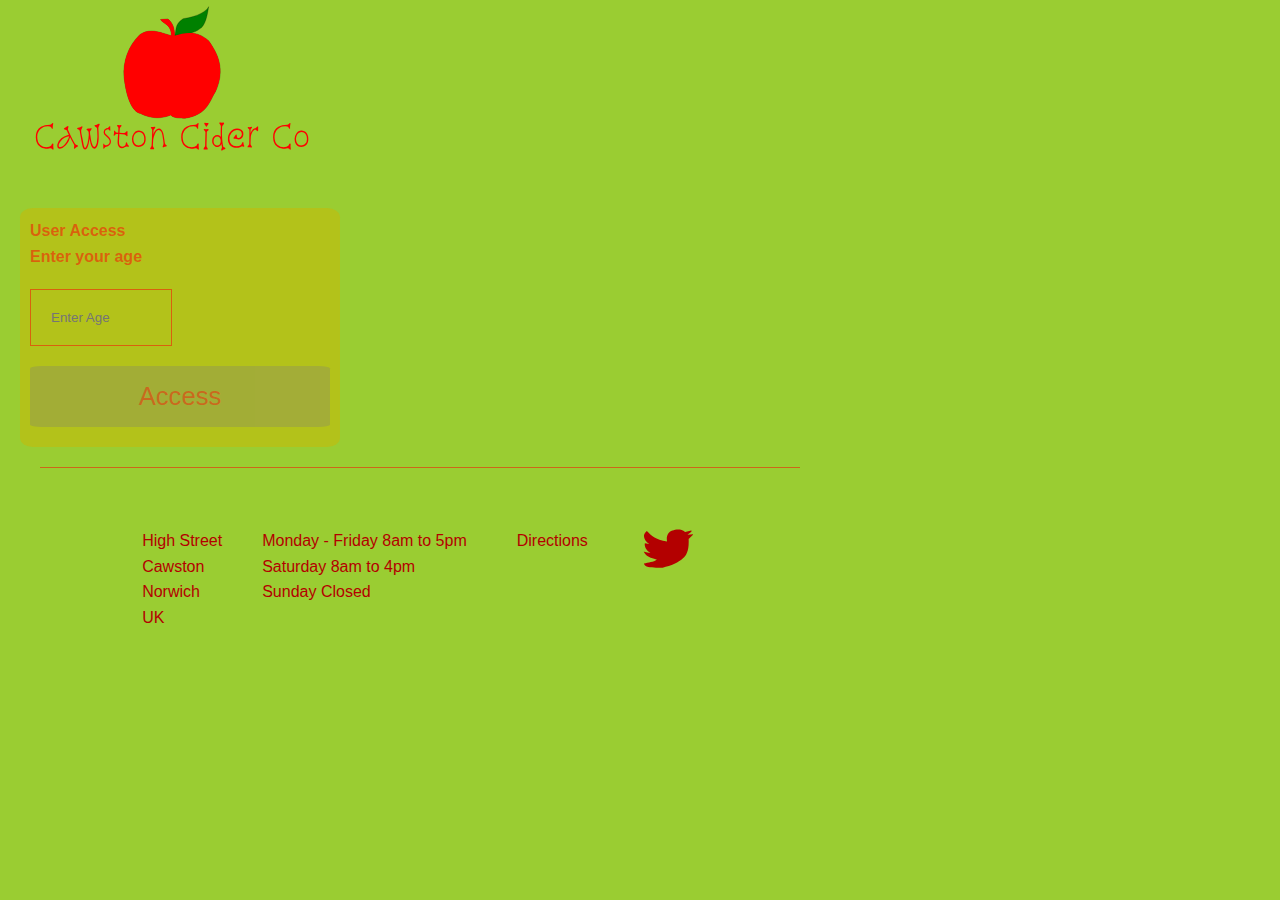
<file: index.html>
<!DOCTYPE html>
<html lang="en">
  <head>
    <meta charset="UTF-8" />
    <meta name="viewport" content="width=device-width, initial-scale=1.0" />
    <meta
      name="description"
      content="Craft Cider manufacturer based in Cawston, Norwich, Norfolk.Home of C5 range"
    />
    <title>Cawston Cider Co | craft cider makers</title>
    <link rel="stylesheet" href="./css/reset.css" />
    <link rel="stylesheet" href="./css/styles-index.css" />
  </head>
  <body>
    <header>
      <section class="container1">
        <div class="header1">
          <div class="img_logo">
            <figure class="swing">
              <img
                src="./images/logo for video 600x316_3.svg"
                alt="Logo a red apple with a single green leaf"
                class="apple"
              />
            </figure>
          </div>
        </div>
      </section>
    </header>

    <main>
      <!-- web access control -->

      <div id="accessControl" class="accessControl">
        <form class="formContainer">
          <h1>User Access</h1>
          <label for="ageOfUser">Enter your age</label>
          <input
            type="number"
            placeholder="Enter Age"
            name="userAge"
            id="userAge"
            required
          />
          <button type="submit" class="btn" id="accessButton">Access</button>
        </form>
      </div>
    </main>

    <footer>
      <hr class="horizontal_line" />
      <div class="footer1">
        <div class="address">
          <li>High Street</li>
          <li>Cawston</li>
          <li>Norwich</li>
          <li>UK</li>
        </div>
        <div class="opening_hours">
          <li>Monday - Friday 8am to 5pm</li>
          <li>Saturday 8am to 4pm</li>
          <li>Sunday Closed</li>
        </div>
        <div class="directions">
          <a href="https://goo.gl/maps/X6PAxqRuQbRzJB1BA">Directions</a>
        </div>
        <div class="social_media">
          <img src="./images/maroon tweet.svg" alt="tweet icon" />
        </div>
      </div>
    </footer>
    <script src="jsFiles/entry.js"></script>
  </body>
</html>
</file>
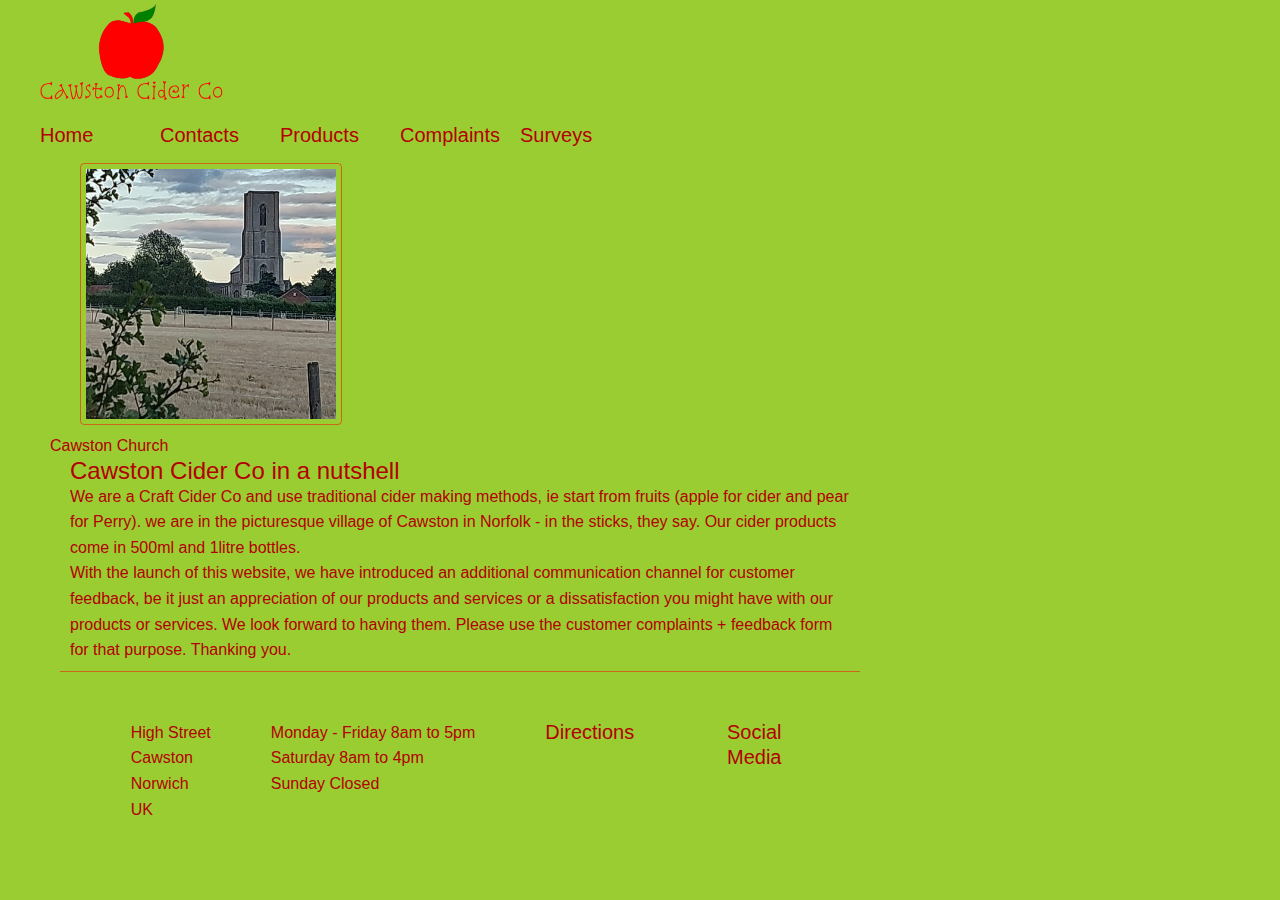
<file: about_us.html>
<!DOCTYPE html>
<html lang="en">
  <head>
    <meta charset="UTF-8" />
    <meta name="viewport" content="width=device-width, initial-scale=1.0" />
    <title>Document</title>
    <link rel="stylesheet" href="./css/reset.css" />
    <link rel="stylesheet" href="./css/styles-aboutus.css" />
  </head>
  <body>
    <header>
      <section class="container1">
        <div class="header1">
          <div class="img_logo">
            <figure class="swing"><img
              src="./images/logo for video 600x316_3.svg"
              alt="Logo a red apple with a single green leaf"
            /></figure>
          </div>
          <div class="nav1">
            <ul>
              <li><a href="home.html">Home</a></li>
              <li><a href="contacts.html">Contacts</a></li>
              <li><a href="products.html">Products</a></li>
              <li><a href="complaints.html">Complaints</a></li>
              <li><a href="surveys.html">Surveys</a></li>
            </ul>
          </div>
        </div>
      </section>
    </header>
    <main>
      <section>
        <div class="img_text">
          <div>
            <div class="image_aboutus1">
              <img
                src="./images/cawston_church_sq222.png"
                alt="Cawston church - photograph"
              />
              <p>Cawston Church</p>
            </div>

            <!-- <video width="300px" height="158px" controls>
              <source src="/video/CawstonCo_2.mp4" type="video/mp4" />
              Your browser does not support video
            </video> -->
            <!-- <div class="labels_4">
              <img
                src="/images/label-1.svg"
                alt="label chosen by staff for new launch"
              />
              <img
                src="/images/label-2.svg"
                alt="label chosen by staff for new launch"
              />
              <img
                src="/images/label-3.svg"
                alt="label chosen by staff for new launch"
              />
              <img
                src="/images/label-4.svg"
                alt="label chosen by staff for new launch"
              />
            </div> -->
          </div>
          <div class="text_aboutus1">
            <h2>Cawston Cider Co in a nutshell</h2>
            <p>
              We are a Craft Cider Co and use traditional cider making methods,
              ie start from fruits (apple for cider and pear for Perry). we are
              in the picturesque village of Cawston in Norfolk - in the sticks,
              they say. Our cider products come in 500ml and 1litre bottles.</p>
              <p>With the launch of this website, we have introduced an additional communication
              channel for customer feedback, be it
              just an appreciation of our products and services or a
              dissatisfaction you might have with our products or services. We look forward
              to having them. Please use the customer complaints + feedback form
              for that purpose. Thanking you.</p>

            </p>
          </div>
        </div>
      </section>
    </main>
    <footer>
      <hr class="horizontal_line" />
      <div class="footer1">
        <div class="address">
          <li>High Street</li>
          <li>Cawston</li>
          <li>Norwich</li>
          <li>UK</li>
        </div>
        <div class="opening_hours">
          <li>Monday - Friday 8am to 5pm</li>
          <li>Saturday 8am to 4pm</li>
          <li>Sunday Closed</li>
        </div>
        <div class="directions">
          <a href="https://goo.gl/maps/X6PAxqRuQbRzJB1BA">Directions</a>
        </div>
        <div class="social_media"><p>Social Media</p></div>
      </div>
    </footer>
  </body>
</html>
</file>
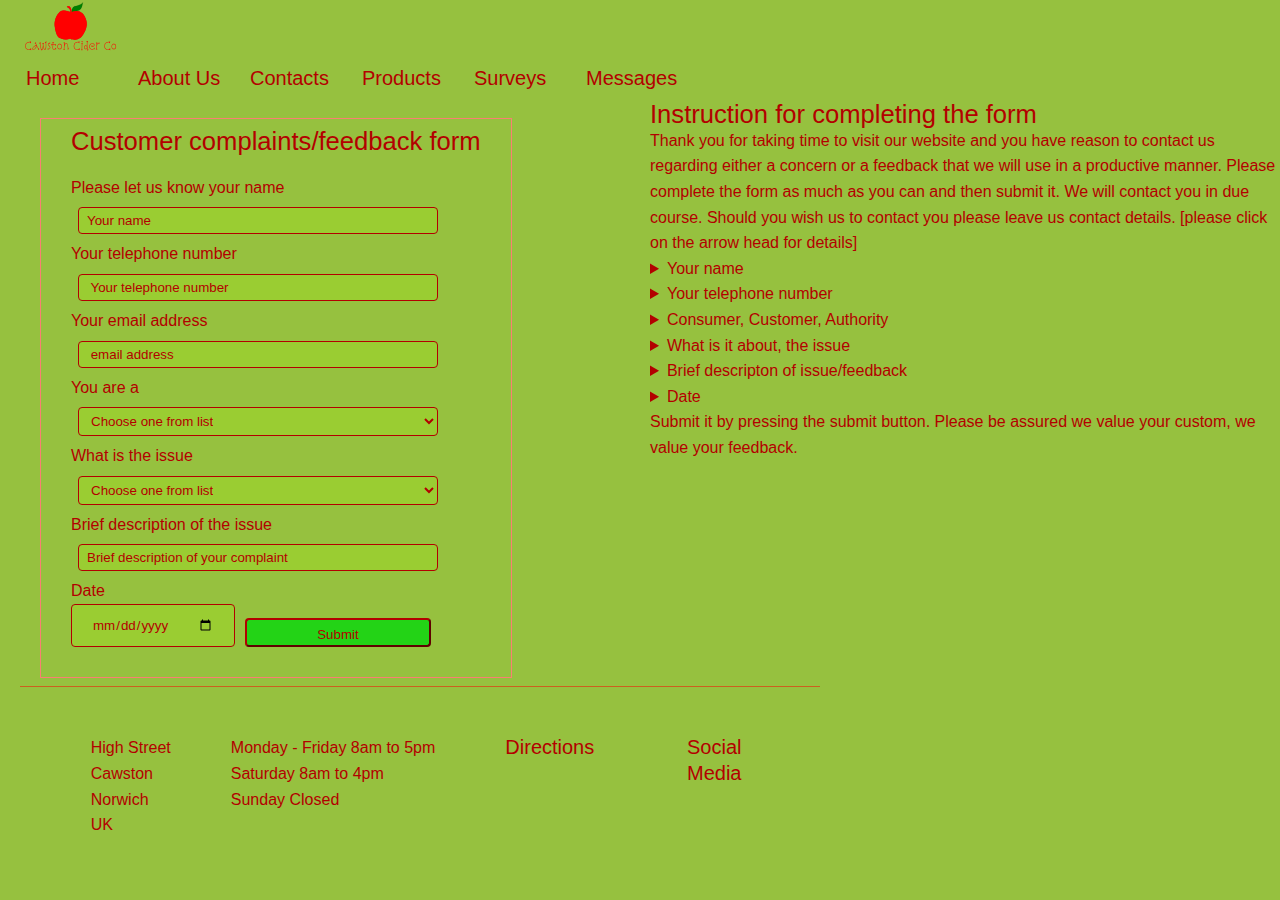
<file: complaints.html>
<!DOCTYPE html>
<html lang="en">
  <head>
    <meta charset="UTF-8" />
    <meta name="viewport" content="width=device-width, initial-scale=1.0" />
    <title>Cawston Cider Co</title>
    <link rel="stylesheet" href="./reset.css" />
    <link rel="stylesheet" href="./css/styles-complaints.css" />
  </head>
  <body>
    <header>
      <section class="container1">
        <div class="header1">
          <div class="img_logo">
            <img
              src="./images/logo for video 600x316_3.svg"
              alt="Logo a red apple with a single green leaf"
            />
          </div>
          <div class="nav1">
            <ul>
              <li><a href="index.html">Home</a></li>
              <li><a href="about_us.html">About Us</a></li>
              <li><a href="contacts.html">Contacts</a></li>
              <li><a href="products.html">Products</a></li>
              <li><a href="surveys.html">Surveys</a></li>
              <li><a href="messages.html">Messages</a></li>
            </ul>
          </div>
        </div>
      </section>
    </header>
    <main>
      <!-- complaints form -->
      <section class="form_Etc_Section" >
        <div class="form_And_Instructions">
          <div>
            <form id="messageForm">
              <fieldset>
                <legend>Customer complaints/feedback form</legend>
                <label for="name of complainant">
                  Please let us know your name
                  <input
                    type="text"
                    name="complainant"
                    id="userName"
                    placeholder="Your name"
                    required
                  />
                </label>
                <label for="complainant telephone number"
                  >Your telephone number
                  <input
                    type="text"
                    name="telNumber"
                    id="telephoneNumber"
                    placeholder=" Your telephone number"
                  />
                </label>
                <label for="user email"
                  >Your email address
                  <input
                    type="text"
                    name="email"
                    id="email"
                    placeholder=" email address"
                  />
                </label>
                <label for="userType"> You are a</label>
                <select name="complainantType" id="userType">
                  <option value="advice1">Choose one from list</option>
                  <option value="consumer">Consumer</option>
                  <option value="customer">Customer</option>
                  <option value="authority">Authority</option>
                </select>
    
                <label for="messageRelateTo">What is the issue</label>
                <select name="issueRelatedTo" id="messageRelatedTo">
                  <option value="advice2">Choose one from list</option>
                  <option value="foodSafetyIssue">Food safety issue</option>
                  <option value="ciderQualityIssue">Food quality issue</option>
                  <option value="ciderPackagingIssue">Packaging Issue</option>
                  <option value="deliveryIssue">DeliveryIssue</option>
                  <option value="feedback">Feedback</option>
                </select>
                <p>Brief description of the issue</p>
                <label for="Brief description of issue">
                  <input
                    type="text"
                    name="briefDescriptionOfMessage"
                    id="briefDescriptionOfMessage"
                    placeholder="Brief description of your complaint"
                    required
                  />
                </label>
                <div class="date_submit">
                  <label for="complaintDate">
                      Date
                      <input
                        type="date"
                        id="messageDate"
                        name="complaintDate"
                        placeholder="Date"
                      />
                    </label>
                    <button type="submit">Submit</button>
                    <!-- <input type="submit" onclick="submitForm()" value="submit"/> -->
                  </fieldset>
                  </form>
                </div> 
            <!-- end of form -->
          </div>
          
          <div class="ins-complete">
            <h2 class="ins">Instruction for completing the form</h2>
            <p class="ins_p">Thank you for taking time to visit our website and you have reason to contact us regarding either a concern or a feedback that we will use in a productive manner. Please complete the form as much as you can and then submit it.  We will contact you in due course. Should you wish us to contact you please leave us contact details. [please click on the arrow head for details]
            <article class="summary_instructions">
              <details>
                  <summary>Your name</summary> 
                  <p>Your name, include your title if we should use it</p>
              </details>
              <details>
                      <summary>Your telephone number</summary>
                      <p>This is for us to contact you.  This is not a must but we appreciate having it. We will comply with GDPA when dealing with it with your concent</p>
              </details>
               <details>
                      <summary>Consumer, Customer, Authority</summary>
      
                        <ul class="list_sum">
                          <li><h3>Consumer: you are an end product user. A consumer that we love to hear from about our products</h3></li>
                          <li><h3>Customer: you stock our products and sell them to the end user, consumer</h3></li>
                          <li><h3>Authority: Local authority interested in contacting us in relation to a complaint or otherwise</h3></li>
                        </ul>
  
              </details>
              <details>
                <summary>What is it about, the issue</summary>
                <p>Choose the right category, if the category is not there please let us know we will contact you and look into it.</p>
              </details>
              <details>
                <summary>Brief descripton of issue/feedback</summary>
                <p>Please describe beiefly what the issue is or your feedback is.</p>
              </details>
              <details>
                <summary>Date</summary>
                <p>The date you submit the complain/feedback</p>
              </details>
              Submit it by pressing the submit button.
              Please be assured we value your custom, we value your feedback.
              
            </article>
          
          
          </div>
        </div>
        


      </section>
    </main>
    <footer>
      <hr class="horizontal_line" />
      <div class="footer1">
        <div class="address">
          <li>High Street</li>
          <li>Cawston</li>
          <li>Norwich</li>
          <li>UK</li>
        </div>
        <div class="opening_hours">
          <li>Monday - Friday 8am to 5pm</li>
          <li>Saturday 8am to 4pm</li>
          <li>Sunday Closed</li>
        </div>
        <div class="directions">
          <a href="https://goo.gl/maps/X6PAxqRuQbRzJB1BA">Directions</a>
        </div>
        <div class="social_media"><p>Social Media</p></div>
      </div>
    </footer>
    <!-- <script src="/jsFiles/form1.js"></script> -->
    <script src="./jsFiles/form2.js" defer></script>
    <!-- <script src="jsFiles/renderMessages.js" defer></script> -->
  </body>
</html>
</file>
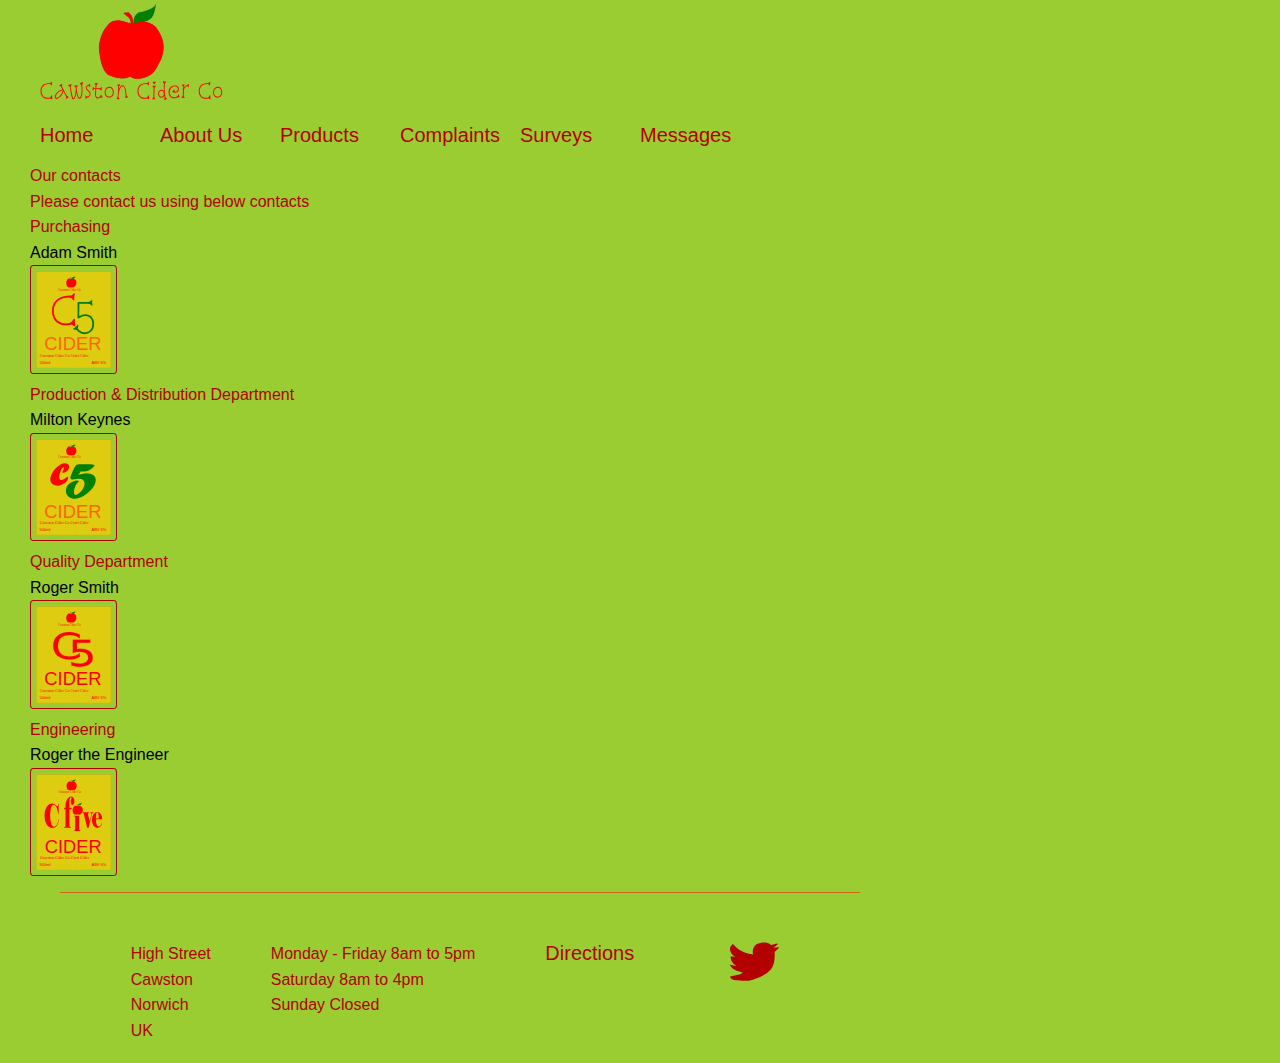
<file: contacts.html>
<!DOCTYPE html>
<html lang="en">
  <head>
    <meta charset="UTF-8" />
    <meta name="viewport" content="width=device-width, initial-scale=1.0" />
    <title>Document</title>
    <link rel="stylesheet" href="./css/reset.css" />
    <link rel="stylesheet" href="./css/styles-contacts.css" />
  </head>
  <body>
    <header>
      <section class="container1">
        <div class="header1">
          <div class="img_logo">
            <img
              src="./images/logo for video 600x316_3.svg"
              alt="Logo a red apple with a single green leaf"
              id="animated_image"
            />
          </div>
          <div class="nav1">
            <ul>
              <li><a href="home.html">Home</a></li>
              <li><a href="about_us.html">About Us</a></li>
              <li><a href="products.html">Products</a></li>
              <li><a href="complaints.html">Complaints</a></li>
              <li><a href="surveys.html">Surveys</a></li>
              <li><a href="messages.html">Messages</a></li>
            </ul>
          </div>
        </div>
      </section>
    </header>
    <main>
      <section>
        <div class="contacts1">
            <div class="text_aboutus1">
            <h2>Our contacts</h2>
            <p>Please contact us using below contacts</p>
        </div>
        <div class="contacts2">
            <div >
                <h2>Purchasing</h2>
                <h3>Adam Smith</h3>
                <img
                src="./images/label-1.svg"
                alt="new brand named C5 range label"
                />
            </div>
          
            <div>
                <h2>Production & Distribution Department</h2>
                <h3>Milton Keynes</h3>
                <img
                src="./images/label-2.svg"
                alt="new brand named C5 range label"
                />
            </div>

            <div>
                <h2>Quality Department</h2>
                <h3>Roger Smith</h3>
                <img
                src="./images/label-3.svg"
                alt="new brand named C5 range label"
                />
            </div>
            <div>
                <h2>Engineering</h2>
                <h3>Roger the Engineer</h3>
                <img
                src="./images/label-4.svg"
                alt="new brand named C5 range label"
                />
            </div>
        </div>

      </section>
    </main>
    <footer>
      <hr class="horizontal_line" />
      <div class="footer1">
        <div class="address">
          <li>High Street</li>
          <li>Cawston</li>
          <li>Norwich</li>
          <li>UK</li>
        </div>
        <div class="opening_hours">
          <li>Monday - Friday 8am to 5pm</li>
          <li>Saturday 8am to 4pm</li>
          <li>Sunday Closed</li>
        </div>
        <div class="directions">
          <a href="https://goo.gl/maps/X6PAxqRuQbRzJB1BA">Directions</a>
        </div>
        <div class="social_media">
          <img src="./images/maroon tweet.svg" alt="tweet icon" />
        </div>
      </div>
    </footer>
  </body>
</html>
</file>
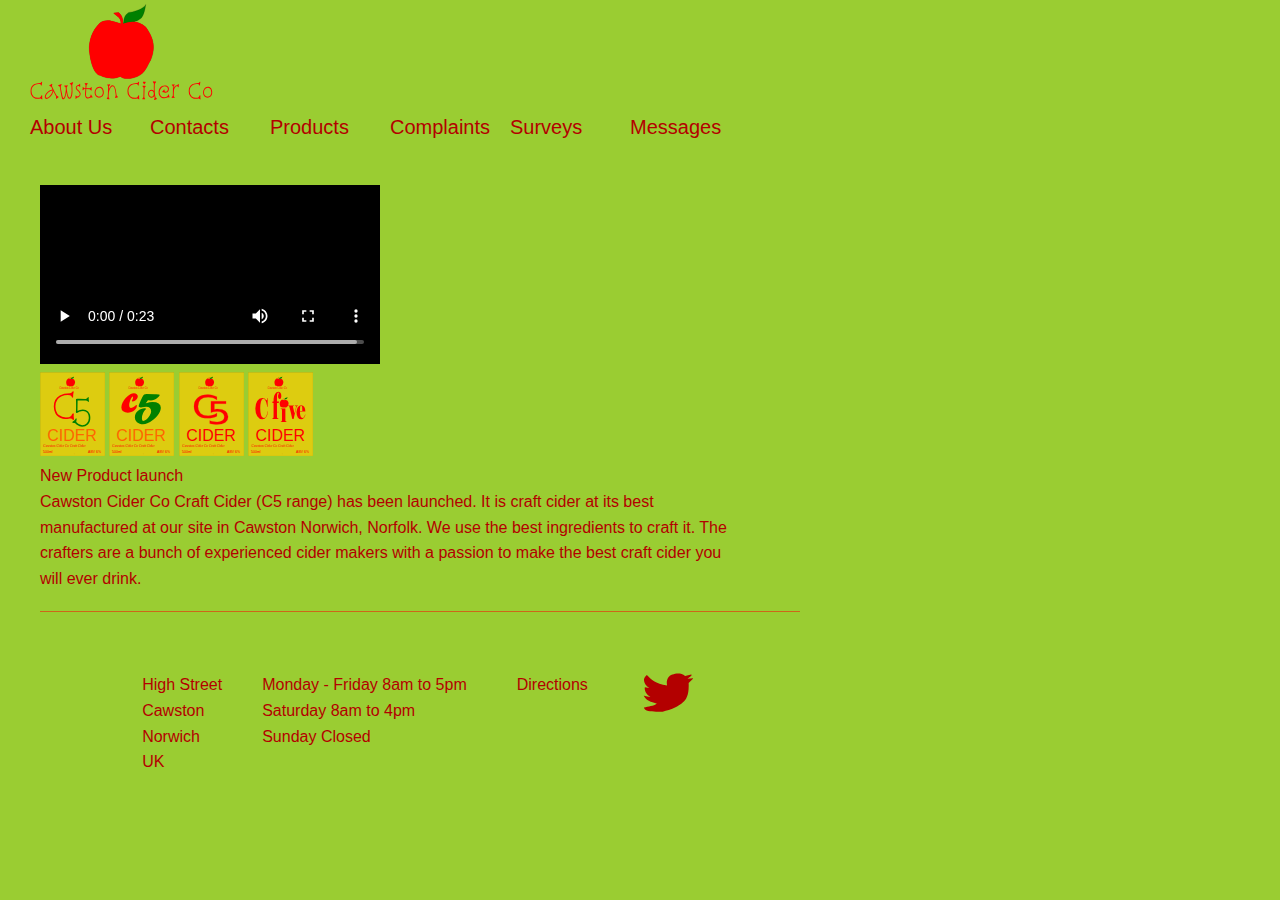
<file: home.html>
<!DOCTYPE html>
<html lang="en">
  <head>
    <meta charset="UTF-8" />
    <meta name="viewport" content="width=device-width, initial-scale=1.0" />
    <meta
      name="description"
      content="Craft Cider manufacturer based in Cawston, Norwich, Norfolk.Home of C5 range"
    />
    <title>Cawston Cider Co | craft cider makers</title>
    <link rel="stylesheet" href="./css/reset.css" />
    <link rel="stylesheet" href="./css/styles-home.css" />
  </head>
  <body>
    <header>
      <section class="container1">
        <div class="header1">
          <div class="img_logo">
            <figure class="swing">
              <img
                src="./images/logo for video 600x316_3.svg"
                alt="Logo a red apple with a single green leaf"
                class="apple"
              />
            </figure>
          </div>
          <div class="nav1">
            <ul>
              <li><a href="about_us.html">About Us</a></li>
              <li><a href="contacts.html">Contacts</a></li>
              <li><a href="products.html">Products</a></li>
              <li><a href="complaints.html">Complaints</a></li>
              <li><a href="surveys.html">Surveys</a></li>
              <li><a href="messages.html">Messages</a></li>
            </ul>
          </div>
        </div>
      </section>
    </header>
    <main>
      <section>
        <div class="vid_text">
          <div>
            <video controls>
              <source src="./video/CawstonCo_2.mp4" type="video/mp4" />
              Your browser does not support video
            </video>
            <div class="labels_4">
              <img
                src="./images/label-1.svg"
                alt="new brand named C5 range label"
              />
              <img
                src="./images/label-2.svg"
                alt="new brand named C5 range label"
              />
              <img
                src="./images/label-3.svg"
                alt="new brand named C5 range label"
              />
              <img
                src="./images/label-4.svg"
                alt="new brand named C5 range label"
              />
            </div>
          </div>
          <div>
            <h2>New Product launch</h2>
            <p>
              Cawston Cider Co Craft Cider (C5 range) has been launched. It is
              craft cider at its best manufactured at our site in Cawston
              Norwich, Norfolk. We use the best ingredients to craft it. The
              crafters are a bunch of experienced cider makers with a passion to
              make the best craft cider you will ever drink.
            </p>
          </div>
        </div>
      </section>
    </main>
    <footer>
      <hr class="horizontal_line" />
      <div class="footer1">
        <div class="address">
          <li>High Street</li>
          <li>Cawston</li>
          <li>Norwich</li>
          <li>UK</li>
        </div>
        <div class="opening_hours">
          <li>Monday - Friday 8am to 5pm</li>
          <li>Saturday 8am to 4pm</li>
          <li>Sunday Closed</li>
        </div>
        <div class="directions">
          <a href="https://goo.gl/maps/X6PAxqRuQbRzJB1BA">Directions</a>
        </div>
        <div class="social_media">
          <img src="./images/maroon tweet.svg" alt="tweet icon" />
        </div>
      </div>
    </footer>
  </body>
</html>
</file>
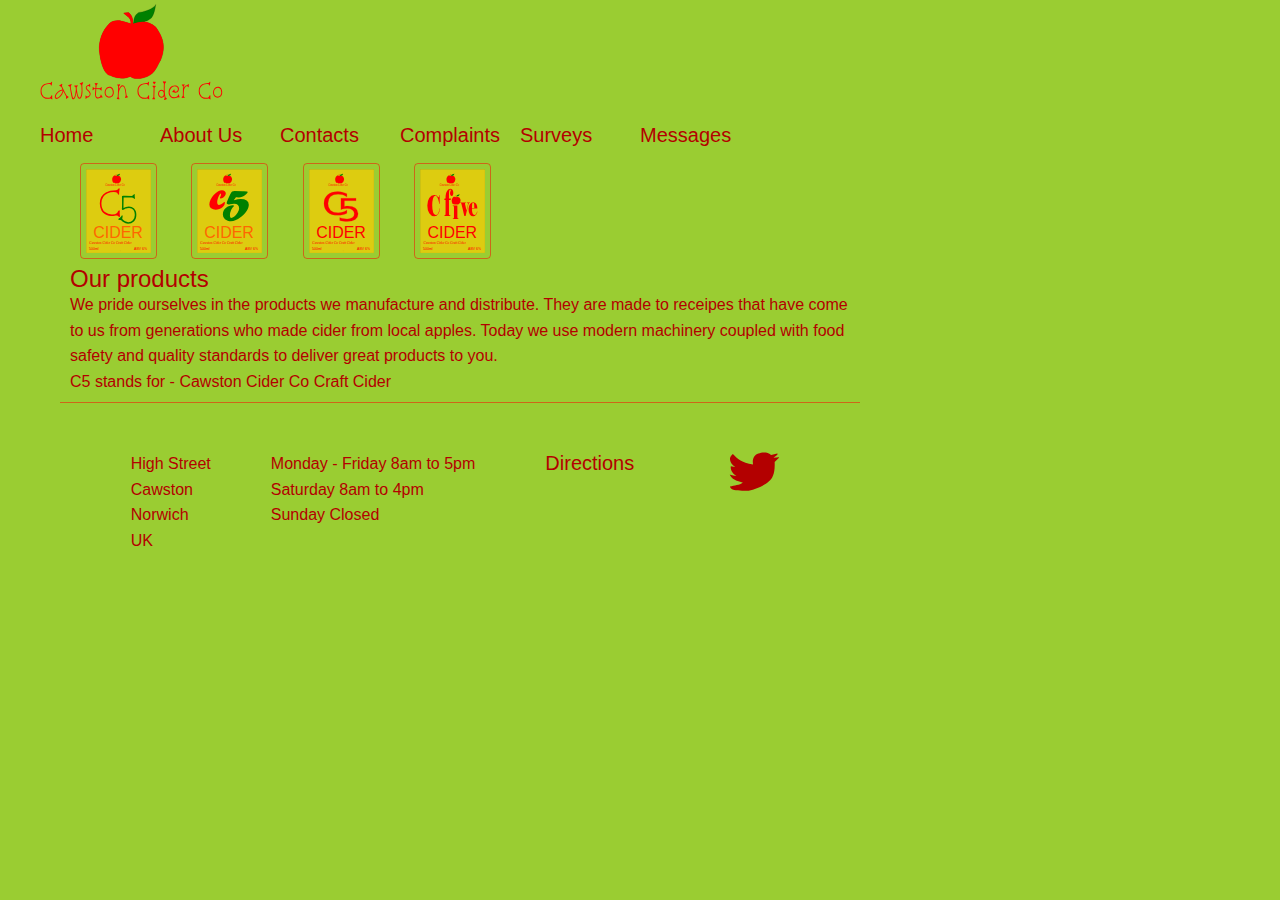
<file: products.html>
<!DOCTYPE html>
<html lang="en">
  <head>
    <meta charset="UTF-8" />
    <meta name="viewport" content="width=device-width, initial-scale=1.0" />
    <title>Document</title>
    <link rel="stylesheet" href="./css/reset.css" />
    <link rel="stylesheet" href="./css/styles-aboutus.css" />
  </head>
  <body>
    <header>
      <section class="container1">
        <div class="header1">
          <div class="img_logo">
            <img
              src="./images/logo for video 600x316_3.svg"
              alt="Logo a red apple with a single green leaf" id="animated_image"
            />
          </div>
          <div class="nav1">
            <ul>
              <li><a href="home.html">Home</a></li>
              <li><a href="about_us.html">About Us</a></li>
              <li><a href="contacts.html">Contacts</a></li>
              <li><a href="complaints.html">Complaints</a></li>
              <li><a href="surveys.html">Surveys</a></li>
              <li><a href="messages.html">Messages</a></li>
            </ul>
          </div>
        </div>
      </section>
    </header>
    <main>
      <section>
        <div class="img_text">
          <div>
            <div class="image_aboutus1">
              <div class="labels_4">
                <img
                  src="./images/label-1.svg"
                  alt="new brand named C5 range label"
                />
                <img
                  src="./images/label-2.svg"
                  alt="new brand named C5 range label"
                />
                <img
                  src="./images/label-3.svg"
                  alt="new brand named C5 range label"
                />
                <img
                  src="./images/label-4.svg"
                  alt="new brand named C5 range label"
                />
              </div>
            </div>

            
          </div>
          <div class="text_aboutus1">
            <h2>Our products</h2>
            <p>
            We pride ourselves in the products we manufacture and distribute. They are made to receipes that have come to us from generations who made cider from local apples. Today we use modern machinery coupled with food safety and quality standards to deliver great products to you.
            <p>C5 stands for - Cawston Cider Co Craft Cider</p> 
            <p></p>
            </p>

            </p>
          </div>
        </div>
      </section>
    </main>
    <footer>
      <hr class="horizontal_line" />
      <div class="footer1">
        <div class="address">
          <li>High Street</li>
          <li>Cawston</li>
          <li>Norwich</li>
          <li>UK</li>
        </div>
        <div class="opening_hours">
          <li>Monday - Friday 8am to 5pm</li>
          <li>Saturday 8am to 4pm</li>
          <li>Sunday Closed</li>
        </div>
        <div class="directions">
          <a href="https://goo.gl/maps/X6PAxqRuQbRzJB1BA">Directions</a>
        </div>
        <div class="social_media">
          <img src="./images/maroon tweet.svg" alt="tweet icon" />
        </div>
      </div>
    </footer>
  </body>
</html>
</file>
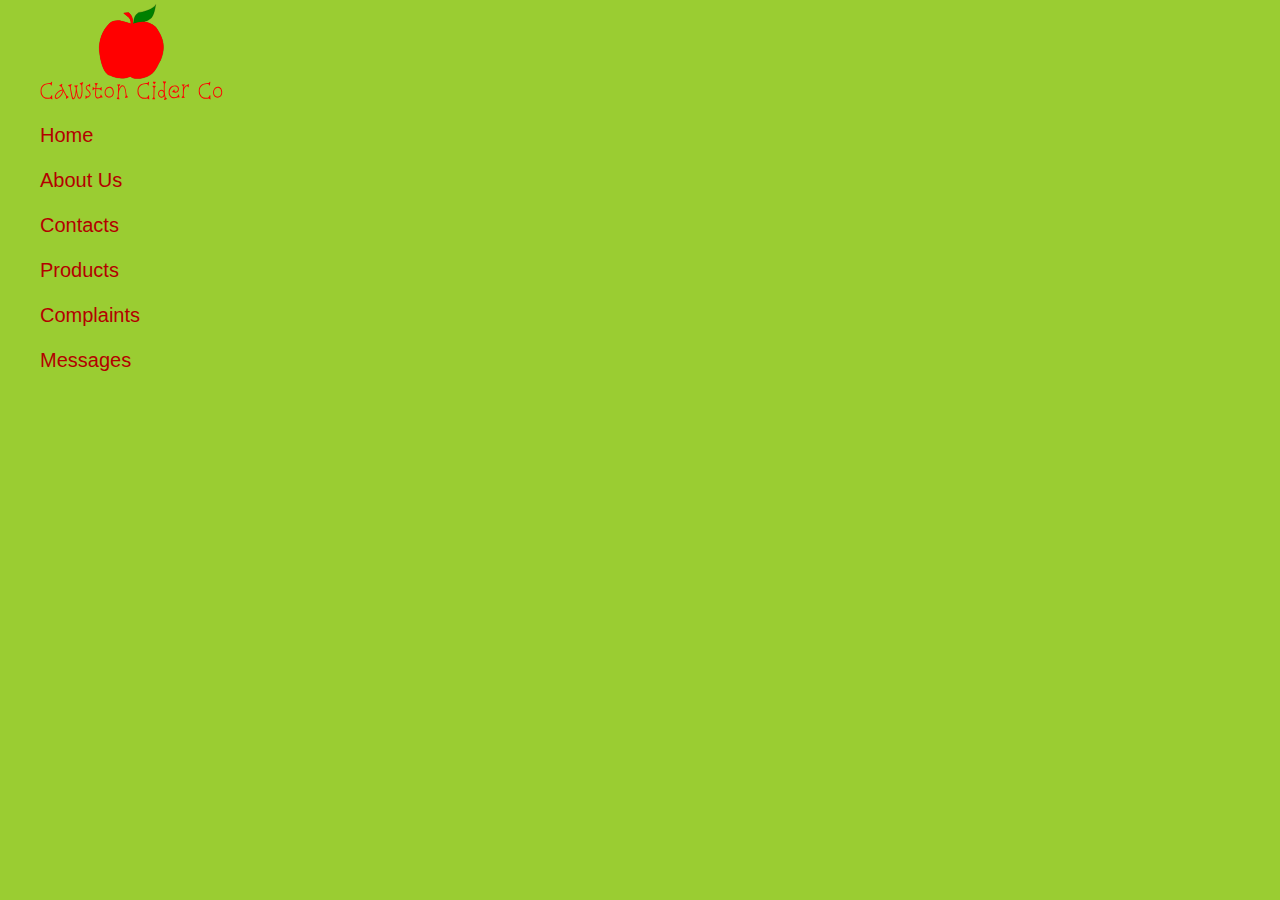
<file: surveys.html>
<!DOCTYPE html>
<html lang="en">
  <head>
    <meta charset="UTF-8" />
    <meta name="viewport" content="width=device-width, initial-scale=1.0" />
    <title>Cawston Cider Co surveys</title>
    <link rel="stylesheet" href="./css/reset.css" />
    <link rel="stylesheet" href="./css/styles-survey.css" />
  </head>
  <body>
    <header>
      <div class="header1">
        <div class="img_logo">
          <figure class="swing">
            <img
              src="./images/logo for video 600x316_3.svg"
              alt="Logo a red apple with a single green leaf"
              class="apple"
            />
          </figure>
        </div>
        <div class="nav1">
          <ul>
            <li><a href="index.html">Home</a></li>
            <li><a href="about_us.html">About Us</a></li>
            <li><a href="contacts.html">Contacts</a></li>
            <li><a href="products.html">Products</a></li>
            <li><a href="complaints.html">Complaints</a></li>
            <li><a href="messages.html">Messages</a></li>
          </ul>
        </div>
      </div>
    </header>
    <main>
      <section class="grid">
        <img />
        <img />
        <img />
        <img />
      </section>
    </main>
    <script src="./jsFiles/survey.js"></script>
  </body>
</html>
</file>
<file: css/styles-index.css>
* {
  font-family: "Trebuchet MS", "Lucida Sans Unicode", "Lucida Grande",
    "Lucida Sans", Arial, sans-serif;
}

body {
  background-color: yellowgreen;
  line-height: 1.6rem;
  letter-spacing: 0.02;
  margin-left: 20px;
  align-content: center;
  max-width: 800px;
}

body {
  background-color: yellowgreen;
  animation-name: home-background;
  animation-duration: 5s;
  animation-iteration-count: infinite;
  animation-fill-mode: both;
  animation-timing-function: ease-in-out;
  animation-direction: alternate;
}
@keyframes home-background {
  from {
    background-color: reb(154, 205, 50);
  }
  to {
    background-color: rgb(179, 194, 26);
  }
}

section .container1 {
  display: flex;
  flex-direction: column;
}
.header1 {
  display: flex;
  flex-direction: column;
  justify-content: flex-start;
  align-content: space-between;
}

header img {
  max-width: 300px;
  height: auto;
}

.img_logo {
  max-width: 350px;
  height: auto;
}

h1 {
  font-family: "Trebuchet MS", "Lucida Sans Unicode", "Lucida Grande",
    "Lucida Sans", Arial, sans-serif;
  font-weight: 700;
}

header .header_horizontal_line {
  height: 1px;
  color: rgb(179, 0, 0);
  border: none;
}

/* css for access control */

/*#accessForm {
  width: 100px;
  height: 50px;
  background-color: green;
  color: rgb(179, 0, 0);
  margin-top: 50px;
} */

/* login form * button at bottom */
/*.open-button {
  background-color: rgb(240, 162, 162);
  color: white;
  padding: 16px 20px;
  border: none;
  cursor: pointer;
  opacity: 0.8;
  position: fixed;
  bottom: 50px;
  right: 50px;
  width: 280px;
}
*/
/*  add style to form container */
.formContainer {
  max-width: 300px;
  padding: 10px;
  background-color: rgb(179, 194, 26);
  display: flex;
  flex-direction: column;
  margin-top: 50px;
  border-radius: 4%;
  color: rgba(255, 0, 0, 0.5);
  font-weight: 700;
}

/* full width input field */
.formContainer input[type="number"] {
  width: 100px;
  padding: 20px;
  margin: 20px 0 20px 0;
  border: 1px solid rgba(255, 0, 0, 0.5);
  background-color: rgb(179, 194, 26);
}
/* when the inputs get focus do something */
.formContainer input[type="number"]:focus {
  background: #ddd;
  outline: none;
}

/* set a style for the submit lognin button */
.formContainer .btn {
  background-color: rgb(159, 168, 62);
  color: rgba(255, 0, 0, 0.5);
  padding: 16px;
  border: none;
  cursor: pointer;
  width: 100%;
  margin-bottom: 10px;
  opacity: 0.8;
  border-radius: 4%;
  font-size: 1.6rem;
}

footer {
  height: 100px;
  background-color: dark green;
  max-width: 800px;
  font-family: "Trebuchet MS", "Lucida Sans Unicode", "Lucida Grande",
    "Lucida Sans", Arial, sans-serif;
  margin: 20px;
}
.footer1 {
  display: flex;
  flex-direction: row;
  align-content: space-between;
  justify-content: center;
  margin: 20px;
}

.footer1 > div {
  padding: 20px;
  list-style-type: none;
  margin-top: 20px;
}

footer hr.horizontal_line {
  height: 1px;
  margin-left: 0%;
  background-color: rgba(255, 0, 0, 0.5);
  max-width: 100%;
  border: none;
}

.address,
.opening_hours li {
  list-style-type: none;
  color: rgb(179, 0, 0);
}

.directions a {
  text-decoration: none;
  max-width: 50px;
  max-height: 30px;
  margin: 5px;
  padding: 5px;
  text-align: center;
  font-size: 1rem;
  border-radius: 4%;
  color: rgb(179, 0, 0);
}

.social_media {
  text-decoration: none;
  max-width: 500px;
  margin: 5px;
  padding: 5px;
  text-align: center;
  font-size: 20px;
  border-radius: 4%;
  color: rgb(179, 0, 0);
}

.social_media img {
  max-width: 50px;
}

.swing img {
  animation: example ease-in-out 5s infinite alternate;
  transform-origin: center -20px;
  float: left;
}

@keyframes example {
  from {
    transform: tanslateX(0);
  }
  to {
    transform: translateX(300px);
  }
}
</file>
<file: css/styles-aboutus.css>
* {
  font-family: "Trebuchet MS", "Lucida Sans Unicode", "Lucida Grande",
    "Lucida Sans", Arial, sans-serif;
}
body {
  background-color: yellowgreen;
  line-height: 1.6rem;
  letter-spacing: 0.02;
  margin-left: 30px;
  align-content: center;
}
section .container1 {
  display: flex;
  flex-direction: column;
}
.header1 {
  display: flex;
  flex-direction: column;
  justify-content: flex-start;
  align-content: space-between;
}

header img {
  max-width: 200px;
  height: auto;
}

.img_logo {
  max-width: 250px;
  height: auto;
}
.nav1 ul li a {
  display: flex;
  flex-direction: row;
  text-decoration: none;
  width: 100px;
  height: 30px;
  margin: 5px;
  padding: 5px;
  text-align: center;
  font-size: 20px;
  list-style-type: none;
  border-radius: 4%;
  color: rgb(179, 0, 0);
  font-weight: 400;
  list-style: none;
  font-family: "Trebuchet MS", "Lucida Sans Unicode", "Lucida Grande",
    "Lucida Sans", Arial, sans-serif;
}

ul,
.nav1 li a {
  display: flex;
  flex-direction: row;
  justify-content: flex-start;
  align-content: space-around;
  text-align: center;
  list-style-type: none;
  text-decoration: none;
}

a:hover {
  background-color: rgba(255, 0, 0, 0.5);
  border: 1px;
}

h1 {
  font-family: "Trebuchet MS", "Lucida Sans Unicode", "Lucida Grande",
    "Lucida Sans", Arial, sans-serif;
  font-weight: 700;
}

header .header_horizontal_line {
  height: 1px;
  color: rgb(179, 0, 0);
  border: none;
}
.img_text {
  display: flex;
  flex-direction: column;
  align-content: first baseline;
  margin-right: 20px;
  max-width: 800px;
  padding-left: 20px;
}
.image_aboutus1 img {
  max-width: 250px;
  border: 1px solid rgba(255, 0, 0, 0.5);
  border-radius: 4px;
  padding: 5px;
  margin-left: 30px;
}
.text_aboutus1 p,
h2 {
  margin-left: 20px;
}

h2 {
  color: rgb(179, 0, 0);
  font-family: "Trebuchet MS", "Lucida Sans Unicode", "Lucida Grande",
    "Lucida Sans", Arial, sans-serif;
  font-weight: 400;
  font-size: 1.5rem;
}

p {
  color: rgb(179, 0, 0);
  font-family: "Trebuchet MS", "Lucida Sans Unicode", "Lucida Grande",
    "Lucida Sans", Arial, sans-serif;
}

.labels_4 > img {
  max-width: 65px;
  height: auto;
  align-items: center;
}

footer {
  height: 100px;
  background-color: dark green;
  max-width: 800px;
  font-family: "Trebuchet MS", "Lucida Sans Unicode", "Lucida Grande",
    "Lucida Sans", Arial, sans-serif;
  margin-left: 30px;
}
.footer1 {
  display: flex;
  flex-direction: row;
  align-content: space-between;
  justify-content: center;
}

.footer1 > div {
  margin-left: 20px;
  padding: 20px;
  list-style-type: none;
  margin-top: 20px;
}

footer hr.horizontal_line {
  height: 1px;
  margin-left: 0%;
  background-color: rgba(255, 0, 0, 0.5);
  max-width: 100%;
  border: none;
}

.address,
.opening_hours li {
  list-style-type: none;
  color: rgb(179, 0, 0);
}

.directions a {
  text-decoration: none;
  width: 100px;
  height: 30px;
  width: 100px;
  height: 30px;
  margin: 5px;
  padding: 5px;
  text-align: center;
  font-size: 20px;
  border-radius: 4%;
  color: rgb(179, 0, 0);
}

.social_media {
  text-decoration: none;
  width: 100px;
  height: 30px;
  width: 100px;
  height: 30px;
  margin: 5px;
  padding: 5px;
  text-align: center;
  font-size: 20px;
  border-radius: 4%;
  color: rgb(179, 0, 0);
}

.social_media {
  text-decoration: none;
  max-width: 500px;
  margin: 5px;
  padding: 5px;
  text-align: center;
  font-size: 20px;
  border-radius: 4%;
  color: rgb(179, 0, 0);
}

.social_media img {
  max-width: 50px;
}
</file>
<file: css/styles-complaints.css>
* {
  font-family: "Trebuchet MS", "Lucida Sans Unicode", "Lucida Grande",
    "Lucida Sans", Arial, sans-serif;
}
body {
  background-color: rgb(150, 193, 63);
  line-height: 1.6rem;
  letter-spacing: 0.02;
  margin-left: 20px;
}

h2 {
  font-size: 1.6rem;
}

section .container1 {
  display: flex;
  flex-direction: column;
}
.header1 {
  display: flex;
  flex-direction: column;
  justify-content: flex-start;
  align-content: space-between;
}

header img {
  max-width: 100px;
  height: auto;
}

.img_logo {
  max-width: 100px;
  height: auto;
}
.nav1 ul li a {
  display: flex;
  flex-direction: row;
  text-decoration: none;
  width: 100px;
  height: 30px;
  margin: 3px;
  padding: 3px;
  text-align: center;
  font-size: 20px;
  list-style-type: none;
  border-radius: 4%;
  color: rgb(179, 0, 0);
  font-weight: 400;
  list-style: none;
  font-family: "Trebuchet MS", "Lucida Sans Unicode", "Lucida Grande",
    "Lucida Sans", Arial, sans-serif;
}

ul,
.nav1 li a {
  display: flex;
  flex-direction: row;
  justify-content: flex-start;
  align-content: space-around;
  text-align: center;
  list-style-type: none;
  text-decoration: none;
}

a:hover {
  background-color: rgba(255, 0, 0, 0.5);
  border: 1px;
}

h1 {
  font-family: "Trebuchet MS", "Lucida Sans Unicode", "Lucida Grande",
    "Lucida Sans", Arial, sans-serif;
  font-weight: 700;
}

header .header_horizontal_line {
  height: 1px;
  color: rgb(179, 0, 0);
  border: none;
}

.form_Etc_Section {
  display: flex;
  flex-direction: row;
  max-width: 100%;
  align-content: normal;
  margin: 0px;
  pad: 10px;
}

.form_Etc_Section > div {
  width: 100%;
}
.form_Etc_Section:first-child {
  width: 100%;
}

.form_Etc_Section:nth-child(2) {
  width: 100%;
}

form {
  border: 1px solid salmon;
  width: 100%;
  max-width: 450px;
  display: flex;
  margin-top: 1rem;
  justify-content: flex-start;
  flex-direction: column;
  margin-left: 20px;
  margin-right: 10px;
  padding: 10px;
  color: rgb(179, 0, 0);
}

#messageForm {
  display: flex;
  flex-direction: column;
  width: 450px;
}

fieldset {
  border: 1px rgb(179, 0, 0);
  font-size: 1rem;
  margin-top: 0rem;
  display: flex;
  flex-direction: column;
  flex-wrap: wrap;
  color: rgb(179, 0, 0);
  width: 100%;
  padding: 20px;
}

fieldset > input {
  width: 60%;
  color: rgb(179, 0, 0);
  background-color: rgb(150, 193, 63);
}
fieldset legend {
  font-size: 1.6rem;
  color: rgb(179, 0, 0);
}

input[type="text"],
select {
  width: 80%;
  padding: 5px 8px;
  margin: 7px;
  display: flex;
  flex-direction: column;
  border: 1px solid rgb(179, 0, 0);
  border-radius: 4px;
  box-sizing: border-box;
  background-color: yellowgreen;
  color: rgb(179, 0, 0);
}

input[type="date"] {
  width: 100%;
  padding: 12px 20px;
  margin: 8px p;
  border: 1px solid rgb(179, 0, 0);
  border-radius: 4px;
  box-sizing: border-box;
  background-color: yellowgreen;
  color: rgb(179, 0, 0);
}

input[type="submit"] {
  width: 80%;
  background-color: rgba(255, 0, 0, 0.5);
  padding: 14px 20px;
  margin: 8px 0;
  border: none;
  border-radius: 4px;
  cursor: pointer;
  color: rgb(179, 0, 0);
}

button {
  background-color: rgb(35, 211, 22);
  margin-top: 40px;
  padding-top: 5px;
  width: 60%;
  margin-left: 10px;
  border-radius: 4px;
  max-height: 40px;
  border-color: rgb(179, 0, 0);
  color: rgb(179, 0, 0);
}

button[type="submit"]:hover {
  background-color: rgba(255, 0, 0, 100);
  margin-top: 40px;
  padding-top: 5px;
  width: 60%;
  border-radius: 4px;
  max-height: 40px;
  border-color: rgb(179, 0, 0);
  color: rgb(179, 0, 0);
}

.date_submit {
  display: flex;
  flex-direction: row;
  align-content: space-between;
  max-width: 80%;
}

footer {
  height: 100px;
  background-color: dark green;
  max-width: 800px;
  font-family: "Trebuchet MS", "Lucida Sans Unicode", "Lucida Grande",
    "Lucida Sans", Arial, sans-serif;
}
.footer1 {
  display: flex;
  flex-direction: row;
  align-content: space-between;
  justify-content: center;
}

.footer1 > div {
  margin-left: 20px;
  padding: 20px;
  list-style-type: none;
  margin-top: 20px;
}

.footer1:nth-child(1) {
  border-right: 1px solid rgb(179, 0, 0);
}

footer hr.horizontal_line {
  height: 1px;
  margin-left: 0%;
  background-color: rgba(255, 0, 0, 0.5);
  max-width: 100%;
  border: none;
}

.address,
.opening_hours li {
  list-style-type: none;
  color: rgb(179, 0, 0);
}

.directions a {
  text-decoration: none;
  width: 100px;
  height: 30px;
  width: 100px;
  height: 30px;
  margin: 5px;
  padding: 5px;
  text-align: center;
  font-size: 20px;
  border-radius: 4%;
  color: rgb(179, 0, 0);
}

.social_media {
  text-decoration: none;
  width: 100px;
  height: 30px;
  width: 100px;
  height: 30px;
  margin: 5px;
  padding: 5px;
  text-align: center;
  font-size: 20px;
  border-radius: 4%;
  color: rgb(179, 0, 0);
}

::placeholder {
  color: rgb(179, 0, 0);
}

:-ms-input-placeholder {
  color: rgb(179, 0, 0);
}

/* :: :-ms-input-placeholder {
  color: rgb(179, 0, 0);
} */

.summary_instructions {
  color: rgb(179, 0, 0);
}

ul.list_sum > li {
  display: flex;
  flex-direction: column;
  align-items: baseline;
  text-align: left;
  padding-left: 10px;
  border-left: 1px solid rgb(179, 0, 0);
}
.ins,
.ins_p {
  color: rgb(179, 0, 0);
}
</file>
<file: css/styles-contacts.css>
* {
  font-family: "Trebuchet MS", "Lucida Sans Unicode", "Lucida Grande",
    "Lucida Sans", Arial, sans-serif;
}
body {
  background-color: yellowgreen;
  line-height: 1.6rem;
  letter-spacing: 0.02;
  margin-left: 30px;
  align-content: center;
}
section .container1 {
  display: flex;
  flex-direction: column;
}
.header1 {
  display: flex;
  flex-direction: column;
  justify-content: flex-start;
  align-content: space-between;
}

header img {
  max-width: 200px;
  height: auto;
}

.img_logo {
  max-width: 250px;
  height: auto;
}
.nav1 ul li a {
  display: flex;
  flex-direction: row;
  text-decoration: none;
  width: 100px;
  height: 30px;
  margin: 5px;
  padding: 5px;
  text-align: center;
  font-size: 20px;
  list-style-type: none;
  border-radius: 4%;
  color: rgb(179, 0, 0);
  font-weight: 400;
  list-style: none;
  font-family: "Trebuchet MS", "Lucida Sans Unicode", "Lucida Grande",
    "Lucida Sans", Arial, sans-serif;
}

ul,
.nav1 li a {
  display: flex;
  flex-direction: row;
  justify-content: flex-start;
  align-content: space-around;
  text-align: center;
  list-style-type: none;
  text-decoration: none;
}

a:hover {
  background-color: rgba(255, 0, 0, 0.5);
  border: 1px;
}

h1 {
  font-family: "Trebuchet MS", "Lucida Sans Unicode", "Lucida Grande",
    "Lucida Sans", Arial, sans-serif;
  font-weight: 700;
}

header .header_horizontal_line {
  height: 1px;
  color: rgb(179, 0, 0);
  border: none;
}

.contacts2 {
  display: flex;
  flex-direction: column;
}
.contacts2 div img {
  max-width: 75px;
  border: 1px solid rgb(179, 0, 0);
  border-radius: 4%;
  padding: 5px;
}

.contacts div {
  display: flex;
  flex-direction: column;
  margin-right: 20px;
  align-items: flex-start;
}
h2 {
  color: rgb(179, 0, 0);
  font-family: "Trebuchet MS", "Lucida Sans Unicode", "Lucida Grande",
    "Lucida Sans", Arial, sans-serif;
  font-weight: 300;
  font-size: 1rem;
}

p {
  color: rgb(179, 0, 0);
  font-family: "Trebuchet MS", "Lucida Sans Unicode", "Lucida Grande",
    "Lucida Sans", Arial, sans-serif;
}

.labels_4 > img {
  max-width: 65px;
  height: auto;
  align-items: center;
}

footer {
  height: 100px;
  background-color: dark green;
  max-width: 800px;
  font-family: "Trebuchet MS", "Lucida Sans Unicode", "Lucida Grande",
    "Lucida Sans", Arial, sans-serif;
  margin-left: 30px;
}
.footer1 {
  display: flex;
  flex-direction: row;
  align-content: space-between;
  justify-content: center;
}

.footer1 > div {
  margin-left: 20px;
  padding: 20px;
  list-style-type: none;
  margin-top: 20px;
}

footer hr.horizontal_line {
  height: 1px;
  margin-left: 0%;
  background-color: rgba(255, 0, 0, 0.5);
  max-width: 100%;
  border: none;
}

.address,
.opening_hours li {
  list-style-type: none;
  color: rgb(179, 0, 0);
}

.directions a {
  text-decoration: none;
  width: 100px;
  height: 30px;
  width: 100px;
  height: 30px;
  margin: 5px;
  padding: 5px;
  text-align: center;
  font-size: 20px;
  border-radius: 4%;
  color: rgb(179, 0, 0);
}

.social_media {
  text-decoration: none;
  width: 100px;
  height: 30px;
  width: 100px;
  height: 30px;
  margin: 5px;
  padding: 5px;
  text-align: center;
  font-size: 20px;
  border-radius: 4%;
  color: rgb(179, 0, 0);
}

.social_media {
  text-decoration: none;
  max-width: 500px;
  margin: 5px;
  padding: 5px;
  text-align: center;
  font-size: 20px;
  border-radius: 4%;
  color: rgb(179, 0, 0);
}

.social_media img {
  max-width: 50px;
}
</file>
<file: css/styles-home.css>
* {
  font-family: "Trebuchet MS", "Lucida Sans Unicode", "Lucida Grande",
    "Lucida Sans", Arial, sans-serif;
}

body {
  background-color: yellowgreen;
  line-height: 1.6rem;
  letter-spacing: 0.02;
  margin-left: 20px;
  align-content: center;
  max-width: 800px;
}

body {
  background-color: yellowgreen;
  animation-name: home-background;
  animation-duration: 5s;
  animation-iteration-count: infinite;
  animation-fill-mode: both;
  animation-timing-function: ease-in-out;
  animation-direction: alternate;
}
@keyframes home-background {
  from {
    background-color: reb(154, 205, 50);
  }
  to {
    background-color: rgb(179, 194, 26);
  }
}

section .container1 {
  display: flex;
  flex-direction: column;
}
.header1 {
  display: flex;
  flex-direction: column;
  justify-content: flex-start;
  align-content: space-between;
}

header img {
  max-width: 200px;
  height: auto;
}

.img_logo {
  max-width: 250px;
  height: auto;
}
.nav1 ul li a {
  display: flex;
  flex-direction: row;
  text-decoration: none;
  width: 100px;
  height: 30px;
  margin: 5px;
  padding: 5px;
  text-align: center;
  font-size: 20px;
  list-style-type: none;
  border-radius: 4%;
  color: rgb(179, 0, 0);
  font-weight: 400;
  list-style: none;
  font-family: "Trebuchet MS", "Lucida Sans Unicode", "Lucida Grande",
    "Lucida Sans", Arial, sans-serif;
}

ul,
.nav1 li a {
  display: flex;
  flex-direction: row;
  justify-content: flex-start;
  align-content: space-around;
  text-align: center;
  list-style-type: none;
  text-decoration: none;
}

a:hover {
  background-color: rgba(255, 0, 0, 0.5);
  border: 1px;
}

h1 {
  font-family: "Trebuchet MS", "Lucida Sans Unicode", "Lucida Grande",
    "Lucida Sans", Arial, sans-serif;
  font-weight: 700;
}

header .header_horizontal_line {
  height: 1px;
  color: rgb(179, 0, 0);
  border: none;
}

video {
  height: auto;
  max-width: 340px;
}
.vid_text {
  display: flex;
  flex-direction: column;
  align-content: space-between;
  margin-top: 30px;
  max-width: 90%;
}
.vid_text p {
  min-width: 100px;
}

.vid_text h2,
p {
  color: rgb(179, 0, 0);
}
.vid_text > div {
  margin-left: 20px;
}
.labels_4 > img {
  max-width: 65px;
  height: auto;
  align-items: center;
}

footer {
  height: 100px;
  background-color: dark green;
  max-width: 800px;
  font-family: "Trebuchet MS", "Lucida Sans Unicode", "Lucida Grande",
    "Lucida Sans", Arial, sans-serif;
  margin: 20px;
}
.footer1 {
  display: flex;
  flex-direction: row;
  align-content: space-between;
  justify-content: center;
  margin: 20px;
}

.footer1 > div {
  padding: 20px;
  list-style-type: none;
  margin-top: 20px;
}

footer hr.horizontal_line {
  height: 1px;
  margin-left: 0%;
  background-color: rgba(255, 0, 0, 0.5);
  max-width: 100%;
  border: none;
}

.address,
.opening_hours li {
  list-style-type: none;
  color: rgb(179, 0, 0);
}

.directions a {
  text-decoration: none;
  max-width: 50px;
  max-height: 30px;
  margin: 5px;
  padding: 5px;
  text-align: center;
  font-size: 1rem;
  border-radius: 4%;
  color: rgb(179, 0, 0);
}

.social_media {
  text-decoration: none;
  max-width: 500px;
  margin: 5px;
  padding: 5px;
  text-align: center;
  font-size: 20px;
  border-radius: 4%;
  color: rgb(179, 0, 0);
}

.social_media img {
  max-width: 50px;
}

.swing img {
  animation: example ease-in-out 5s infinite alternate;
  transform-origin: center -20px;
  float: left;
}

@keyframes example {
  from {
    transform: tanslateX(0);
  }
  to {
    transform: translateX(300px);
  }
}
</file>
<file: css/styles-survey.css>
* {
  font-family: "Trebuchet MS", "Lucida Sans Unicode", "Lucida Grande",
    "Lucida Sans", Arial, sans-serif;
}
body {
  background-color: yellowgreen;
  line-height: 1.6rem;
  letter-spacing: 0.02;
  margin-left: 30px;
  align-content: center;
}
section .container1 {
  display: flex;
  flex-direction: column;
}
.header1 {
  display: flex;
  flex-direction: column;
  justify-content: flex-start;
  align-content: space-between;
}

header img {
  max-width: 200px;
  height: auto;
}

.img_logo {
  max-width: 250px;
  height: auto;
}
.nav1 {
  display: flex;
  flex-direction: row;
}
.nav1 ul li a {
  display: flex;
  flex-direction: row;
  text-decoration: none;
  width: 100px;
  height: 30px;
  margin: 5px;
  padding: 5px;
  text-align: center;
  font-size: 20px;
  list-style-type: none;
  border-radius: 4%;
  color: rgb(179, 0, 0);
  font-weight: 400;
  list-style: none;
  font-family: "Trebuchet MS", "Lucida Sans Unicode", "Lucida Grande",
    "Lucida Sans", Arial, sans-serif;
}

.nav1 li a {
  display: flex;
  flex-direction: row;
  justify-content: flex-start;
  align-content: space-around;
  text-align: center;
  list-style-type: none;
  text-decoration: none;
}

a:hover {
  background-color: rgba(255, 0, 0, 0.5);
  border: 1px;
}

h1 {
  font-family: "Trebuchet MS", "Lucida Sans Unicode", "Lucida Grande",
    "Lucida Sans", Arial, sans-serif;
  font-weight: 700;
}

header .header_horizontal_line {
  height: 1px;
  color: rgb(179, 0, 0);
  border: none;
}
.img_text {
  display: flex;
  flex-direction: column;
  align-content: first baseline;
  margin-right: 20px;
  max-width: 800px;
  padding-left: 20px;
}
.image_aboutus1 img {
  max-width: 250px;
  border: 1px solid rgba(255, 0, 0, 0.5);
  border-radius: 4px;
  padding: 5px;
  margin-left: 30px;
}
.text_aboutus1 p,
h2 {
  margin-left: 20px;
}

h2 {
  color: rgb(179, 0, 0);
  font-family: "Trebuchet MS", "Lucida Sans Unicode", "Lucida Grande",
    "Lucida Sans", Arial, sans-serif;
  font-weight: 400;
  font-size: 1.5rem;
}

p {
  color: rgb(179, 0, 0);
  font-family: "Trebuchet MS", "Lucida Sans Unicode", "Lucida Grande",
    "Lucida Sans", Arial, sans-serif;
}

.labels_4 > img {
  max-width: 65px;
  height: auto;
  align-items: center;
}

footer {
  height: 100px;
  background-color: dark green;
  max-width: 800px;
  font-family: "Trebuchet MS", "Lucida Sans Unicode", "Lucida Grande",
    "Lucida Sans", Arial, sans-serif;
  margin-left: 30px;
}
.footer1 {
  display: flex;
  flex-direction: row;
  align-content: space-between;
  justify-content: center;
}

.footer1 > div {
  margin-left: 20px;
  padding: 20px;
  list-style-type: none;
  margin-top: 20px;
}

footer hr.horizontal_line {
  height: 1px;
  margin-left: 0%;
  background-color: rgba(255, 0, 0, 0.5);
  max-width: 100%;
  border: none;
}

.address,
.opening_hours li {
  list-style-type: none;
  color: rgb(179, 0, 0);
}

.directions a {
  text-decoration: none;
  width: 100px;
  height: 30px;
  width: 100px;
  height: 30px;
  margin: 5px;
  padding: 5px;
  text-align: center;
  font-size: 20px;
  border-radius: 4%;
  color: rgb(179, 0, 0);
}

.social_media {
  text-decoration: none;
  width: 100px;
  height: 30px;
  width: 100px;
  height: 30px;
  margin: 5px;
  padding: 5px;
  text-align: center;
  font-size: 20px;
  border-radius: 4%;
  color: rgb(179, 0, 0);
}

.social_media {
  text-decoration: none;
  max-width: 500px;
  margin: 5px;
  padding: 5px;
  text-align: center;
  font-size: 20px;
  border-radius: 4%;
  color: rgb(179, 0, 0);
}

.social_media img {
  max-width: 50px;
}
</file>
